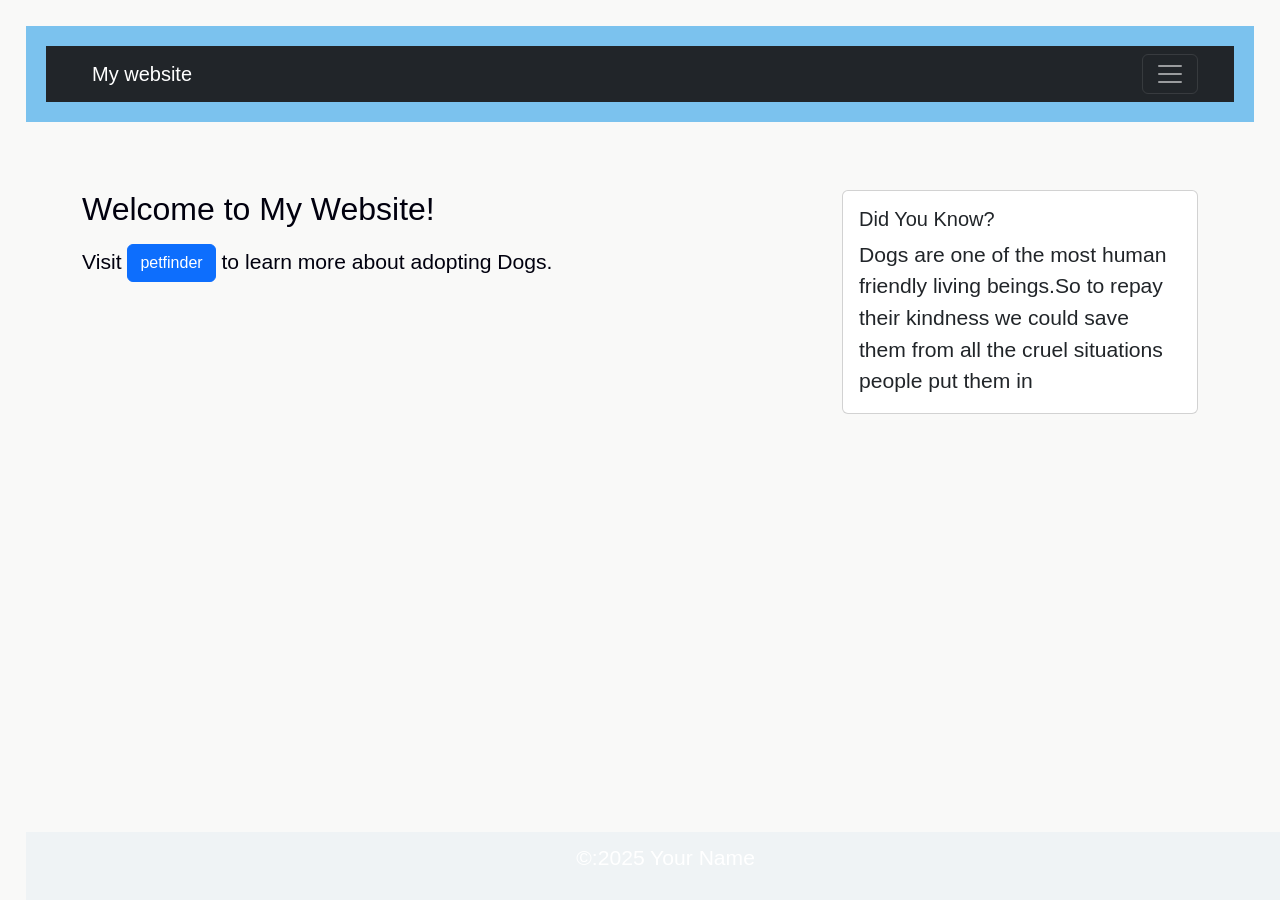
<file: index.html>
<!DOCTYPE html>
<html lang="en">
    <head>
        <meta charset="UTF-8">

        <meta name="viewport" content="width=device-width, initial-scale=1.0">

        <title>My First GitHub Page</title>
        <!-- Bootstrap CSS --> 

<link href="https://cdn.jsdelivr.net/npm/bootstrap@5.3.0/dist/css/bootstrap.min.css"
 rel="stylesheet"> 
<!--Custom CSS-->

        <link rel="stylesheet" href="style.css">
        <style>
           body {
            margin: 2%;
            background-image: url('https://khpet.com/cdn/shop/articles/petcot-place_1800x1350_crop_center.jpg?v=1596484280');
            background-size:cover;
            background-position: center;
            background-repeat: no-repeat;
            background-attachment: fixed;
            }
        </style>
    </head>
    <body>
        <header>
    <nav class="navbar navbar-expand-ig navbar-dark bg-dark">
<div class="container">
    <a class="navbar-brand" href="index.html">My website</a>
    <button class="navbar-toggler" type="button" data-bs-toggle="collapse" data-bs-target="#navbarNav"> 

                <span class="navbar-toggler-icon"></span> 

            </button> 

            <div class="collapse navbar-collapse" id="navbarNav"> 

                <ul class="navbar-nav"> 

                    <li class="nav-item"> 

                        <a class="nav-link" href="index.html">Home</a> 

                    </li> 

                    <li class="nav-item"> 

                        <a class="nav-link" href="about.html">About</a> 

                    </li> 

                    <li class="nav-item"> 

                        <a class="nav-link" href="contact.html">Contact</a> 

                    </li> 

                     <li class="nav-item"> 

                        <a class="nav-link" href="locations.html">Location</a>  
                </ul> 

            </div> 

        </div> 
    </nav>



        
        </header>

        <main class="container my-5">
            <div class="row"> 

        <div class="col-md-8"> 

                                      <h2>  Welcome to My Website!</h2> 



            <p class="mt-3">Visit <a href="https://www.petfinder.com/" class="btn btn-primary">petfinder</a> to learn more about adopting Dogs.</p> 

        </div> 

        <div class="col-md-4"> 

            <div class="card"> 

                <div class="card-body"> 

                    <h5 class="card-title">Did You Know?</h5> 

                    <p class="card-text">Dogs are one of the most human friendly living beings.So to repay their kindness we could save them from all the cruel situations people put them in </p> 

                </div> 

            </div> 

        </div> 

    </div>
    
    
        </main>

        <footer>
            <p>&copy:2025 Your Name</p>
        </footer>
        <!-- Bootstrap JS and dependencies --> 

<script src="https://cdn.jsdelivr.net/npm/@popperjs/core@2.11.6/dist/umd/popper.min.js"></script> 

<script src="https://cdn.jsdelivr.net/npm/bootstrap@5.3.0/dist/js/bootstrap.min.js"></script> 
    </body>
    </html>
</file>
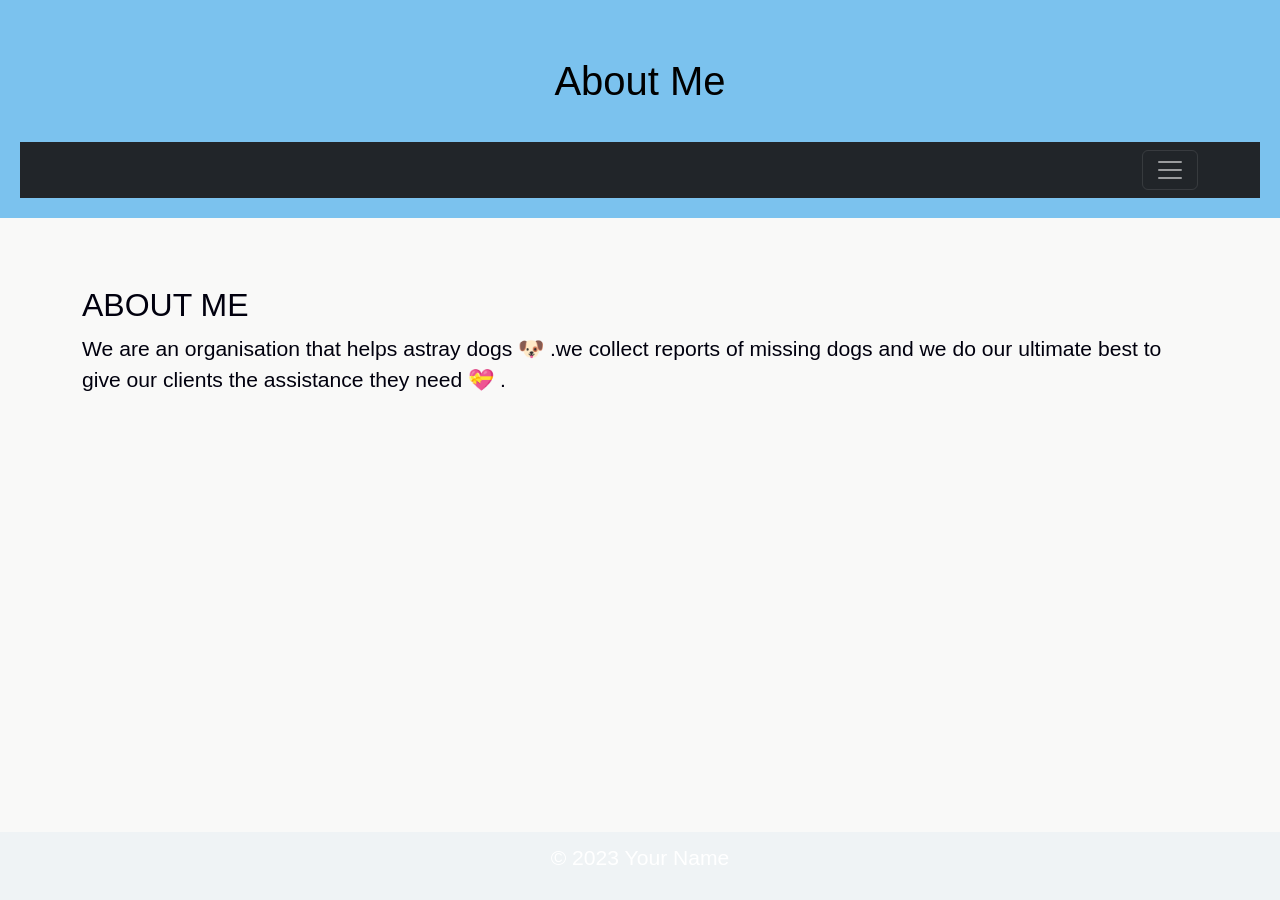
<file: about.html>
<!DOCTYPE html>
<html lang="en">

<head>

<meta charset="UTF-8">

<meta name="viewport" content="width=device-width, initial-scale=1.0">

<title>About Me</title><!-- Bootstrap CSS --> 

<link href="https://cdn.jsdelivr.net/npm/bootstrap@5.3.0/dist/css/bootstrap.min.css"
 rel="stylesheet"> 
<!--Custom CSS-->

<link rel="stylesheet" href="style.css">

</head>

<body>

<header>

<h1>About Me</h1>

 <nav class="navbar navbar-expand-ig navbar-dark bg-dark">
<div class="container">
    <a class="navbar-brand" href="about.html"></a>
    <button class="navbar-toggler" type="button" data-bs-toggle="collapse" data-bs-target="#navbarNav"> 

                <span class="navbar-toggler-icon"></span> 

            </button> 

            <div class="collapse navbar-collapse" id="navbarNav"> 

                <ul class="navbar-nav"> 

                    <li class="nav-item"> 

                        <a class="nav-link" href="index.html">Home</a> 

                    </li> 

                    <li class="nav-item"> 

                        <a class="nav-link" href="about.html">About</a> 

                    </li> 

                    <li class="nav-item"> 

                        <a class="nav-link" href="contact.html">Contact</a> 

                    </li> 
                        <li class="nav-item"> 

                        <a class="nav-link" href="locations.html">Location</a>  
                        </li>

                </ul> 

            </div> 

        </div> 
    </nav>

</header>
<main class="container my-5">
    <h2>ABOUT ME</h2>
    <p> We are an organisation that helps astray dogs 🐶 .we collect reports of missing dogs and we do our ultimate best to give our clients the assistance they need 💝 . </p>
    <p> </p>

</main>


<footer>

<p>&copy; 2023 Your Name</p>

</footer>   
 <!-- Bootstrap JS and dependencies --> 
<script src="https://cdn.jsdelivr.net/npm/bootstrap@5.3.0/dist/js/bootstrap.min.js"></script> 


</body>

</html>
</file>
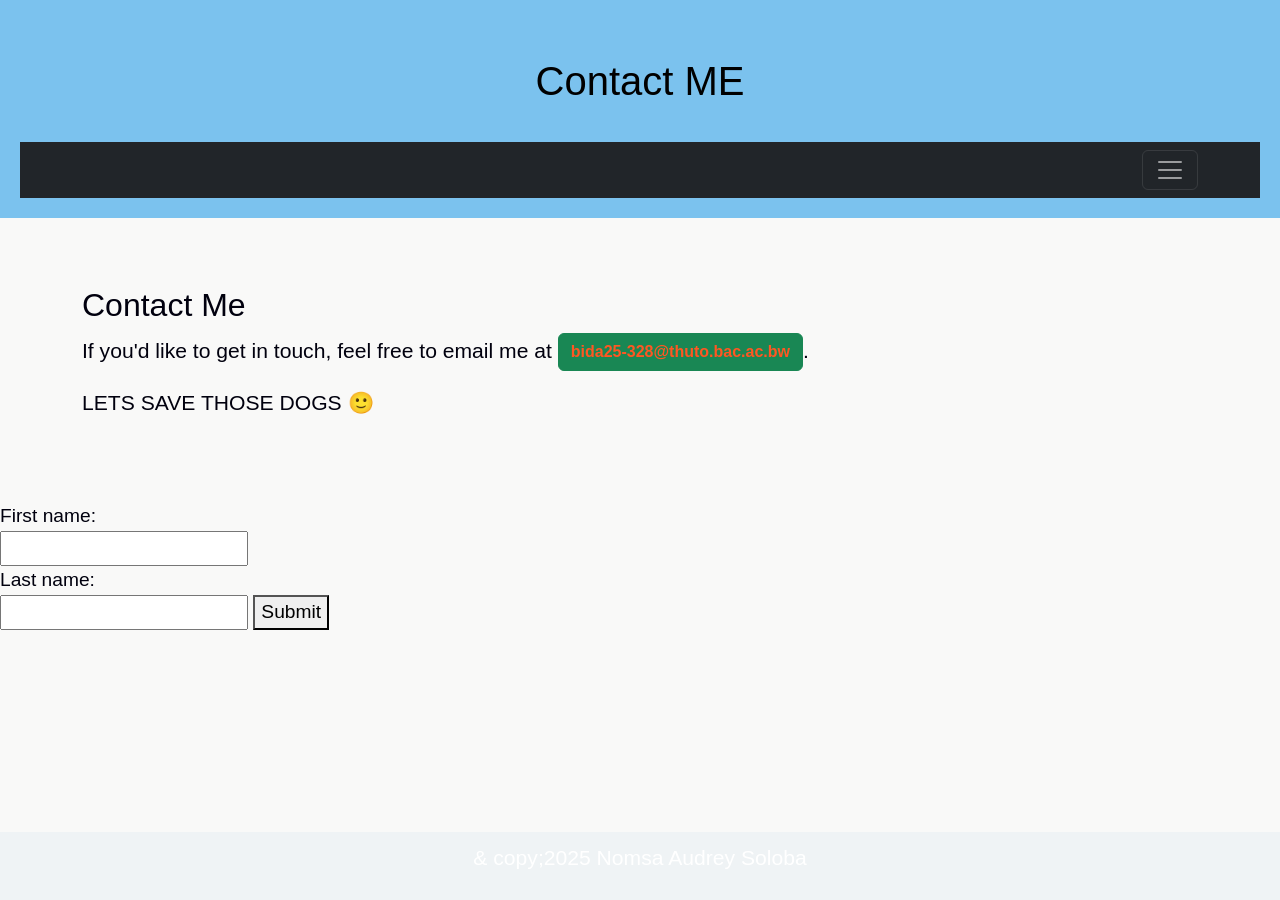
<file: contact.html>
<!DOCTYPE html>
<html lang="en">
    <head>
        <meta charset="UTF-8">
        <meta name="viewport" content="width=device-width, initial-scale=1.0">
        
        <title >Contact Me </title>
        <!-- Bootstrap CSS --> <link href="https://cdn.jsdelivr.net/npm/bootstrap@5.3.0/dist/css/bootstrap.min.css"
 rel="stylesheet"> 
<!--Custom CSS-->
        <link rel="stylesheet" href="style.css">
    </head>
    <body>
        <header>
            <h1>Contact ME </h1>
              <nav class="navbar navbar-expand-ig navbar-dark bg-dark">
         <div class="container">
    <a class="navbar-brand" href="contact.html"></a>
    <button class="navbar-toggler" type="button" data-bs-toggle="collapse" data-bs-target="#navbarNav"> 

                <span class="navbar-toggler-icon"></span> 

            </button> 

            <div class="collapse navbar-collapse" id="navbarNav"> 

                <ul class="navbar-nav"> 

                    <li class="nav-item"> 

                        <a class="nav-link" href="index.html">Home</a> 

                    </li> 

                    <li class="nav-item"> 

                        <a class="nav-link" href="about.html">About</a> 

                    </li> 

                    <li class="nav-item"> 

                        <a class="nav-link" href="contact.html">Contact</a> 

                    </li> 
                    <li class="nav-item"> 

                        <a class="nav-link" href="locations.html">Location</a>  
                    </li>

                </ul> 

            </div> 

        </div> 
    </nav>

        </header>
          
        <main class="container my-5">
            
            <h2>Contact Me </h2>
            <p>If you'd like to get in touch, feel free to email me at <a href="mailto:bida25-328@thuto.bac.ac.bw" class="btn btn-success">bida25-328@thuto.bac.ac.bw</a>.</p> 

            <p> LETS SAVE THOSE DOGS 🙂  </p>
            
        </main> 
        <form action="Thankyou.html">
  <label for="fname">First name:</label><br>
  <input type="text" id="fname" name="fname" required><br>
  <label for="lname">Last name:</label><br>
  <input type="text" id="lname" name="lname" required>
   <button type="submit">Submit</button>

</form>
        <footer>
            <p>& copy;2025 Nomsa Audrey Soloba</p>
        </footer>
        <!-- Bootstrap JS and dependencies -->
<script src="https://cdn.jsdelivr.net/npm/@popperjs/core@2.11.6/dist/umd/popper.min.js"></script> 
         <script src="https://cdn.jsdelivr.net/npm/bootstrap@5.3.0/dist/js/bootstrap.min.js"></script> 

    </body>
</html>
</file>
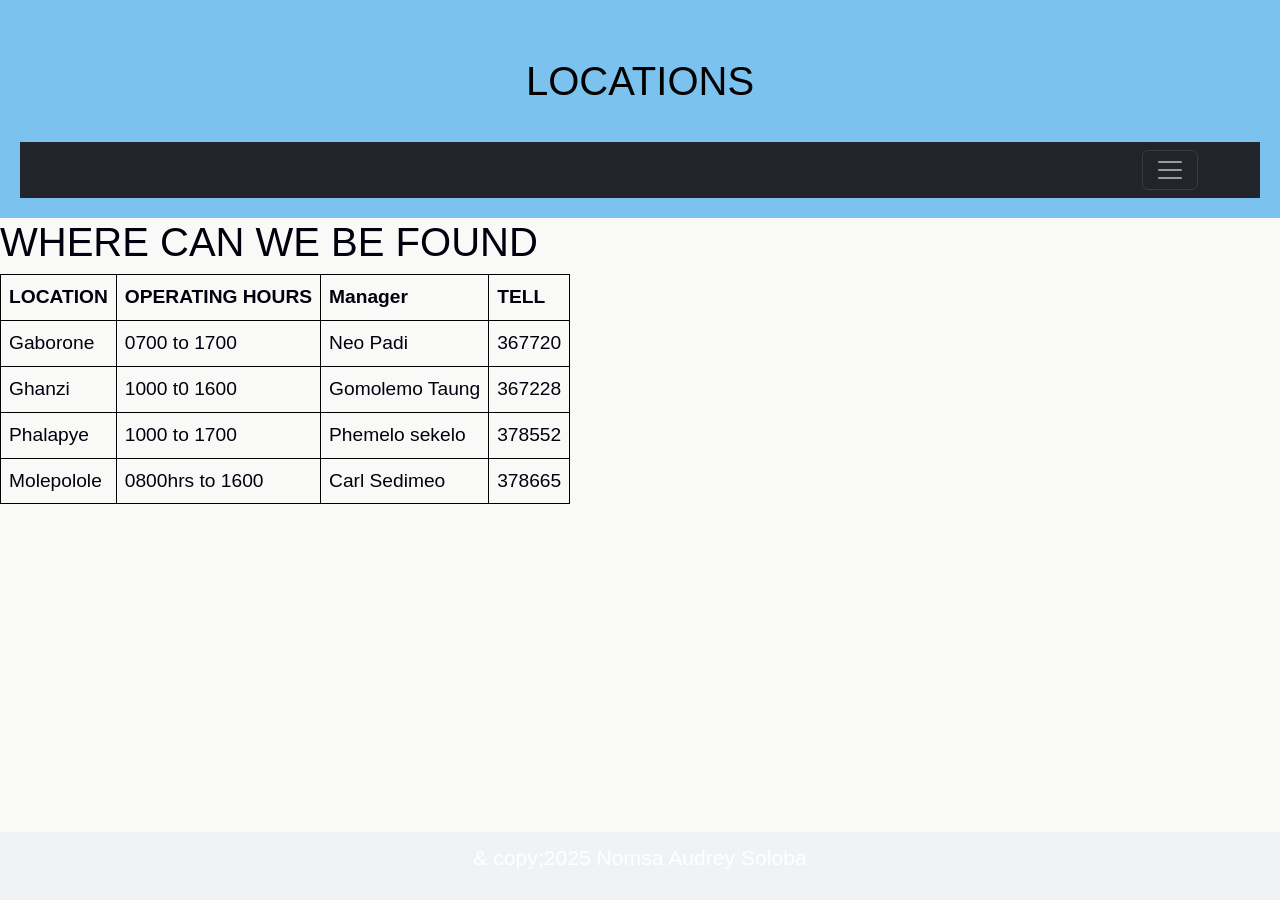
<file: locations.html>
<!DOCTYPE html>
<html lang="en">
    <head>
        <meta charset="UTF-8">
        <meta name="viewport" content="width=device-width, initial-scale=1.0">
        <title >location </title><!-- Bootstrap CSS --> 

<link href="https://cdn.jsdelivr.net/npm/bootstrap@5.3.0/dist/css/bootstrap.min.css"
 rel="stylesheet"> 
<!--Custom CSS-->

        <link rel="stylesheet" href="style.css">
    </head>
    <body>
        <header>
            <h1>LOCATIONS</h1>
    <nav class="navbar navbar-expand-ig navbar-dark bg-dark">
<div class="container">
    <a class="navbar-brand" href="locations.html"></a>
    <button class="navbar-toggler" type="button" data-bs-toggle="collapse" data-bs-target="#navbarNav"> 

                <span class="navbar-toggler-icon"></span> 

            </button> 

            <div class="collapse navbar-collapse" id="navbarNav"> 

                <ul class="navbar-nav"> 

                    <li class="nav-item"> 

                        <a class="nav-link" href="contact.html">Home</a> 

                    </li> 

                    <li class="nav-item"> 

                        <a class="nav-link" href="about.html">About</a> 

                    </li> 

                    <li class="nav-item"> 

                        <a class="nav-link" href="contact.html">Contact</a> 

                    </li> 
                    <li class="nav-item"> 

                        <a class="nav-link" href="locations.html">Location</a> 



                </ul> 

            </div> 

        </div> 
    </nav>



        
        </header>

        <H1>WHERE CAN WE BE FOUND </H1>
        <style>
table,th,td {
border: 1px solid black;
 border-collapse: collapse;
padding: 8px;
}
        </style>
                                                    <table > 
                                                        <tr>
                                                    <th>LOCATION</th>
                                                    <th>OPERATING HOURS</th>
                                                    <th>Manager</th>
                                                    <th>TELL</th>
                                                        </tr>
                                                             <tr>
                                                                <td>Gaborone</td> <td>0700 to 1700</td> <td>Neo Padi </td> <td> 367720</td> 
                                                             </tr>
                                                             <tr>
                                                                <td>Ghanzi</td>   <td>1000 t0 1600</td> <td>Gomolemo Taung</td> <td>367228</td> 
                                                             </tr>
                                                             <tr>
                                                                <td>Phalapye</td> <td>1000 to 1700</td>   <td>Phemelo sekelo </td>  <td>378552</td> 
                                                             </tr>
                                                             <td>Molepolole</td> <td>0800hrs to 1600 </td> <td> Carl Sedimeo</td> <td>378665</td>
                                                 </table>
                                       </main> 
        <footer>
            <p>& copy;2025 Nomsa Audrey Soloba</p>
        </footer>   
         <!-- Bootstrap JS and dependencies --> 
<script src="https://cdn.jsdelivr.net/npm/bootstrap@5.3.0/dist/js/bootstrap.min.js"></script> 

    </body>
</html>
</file>
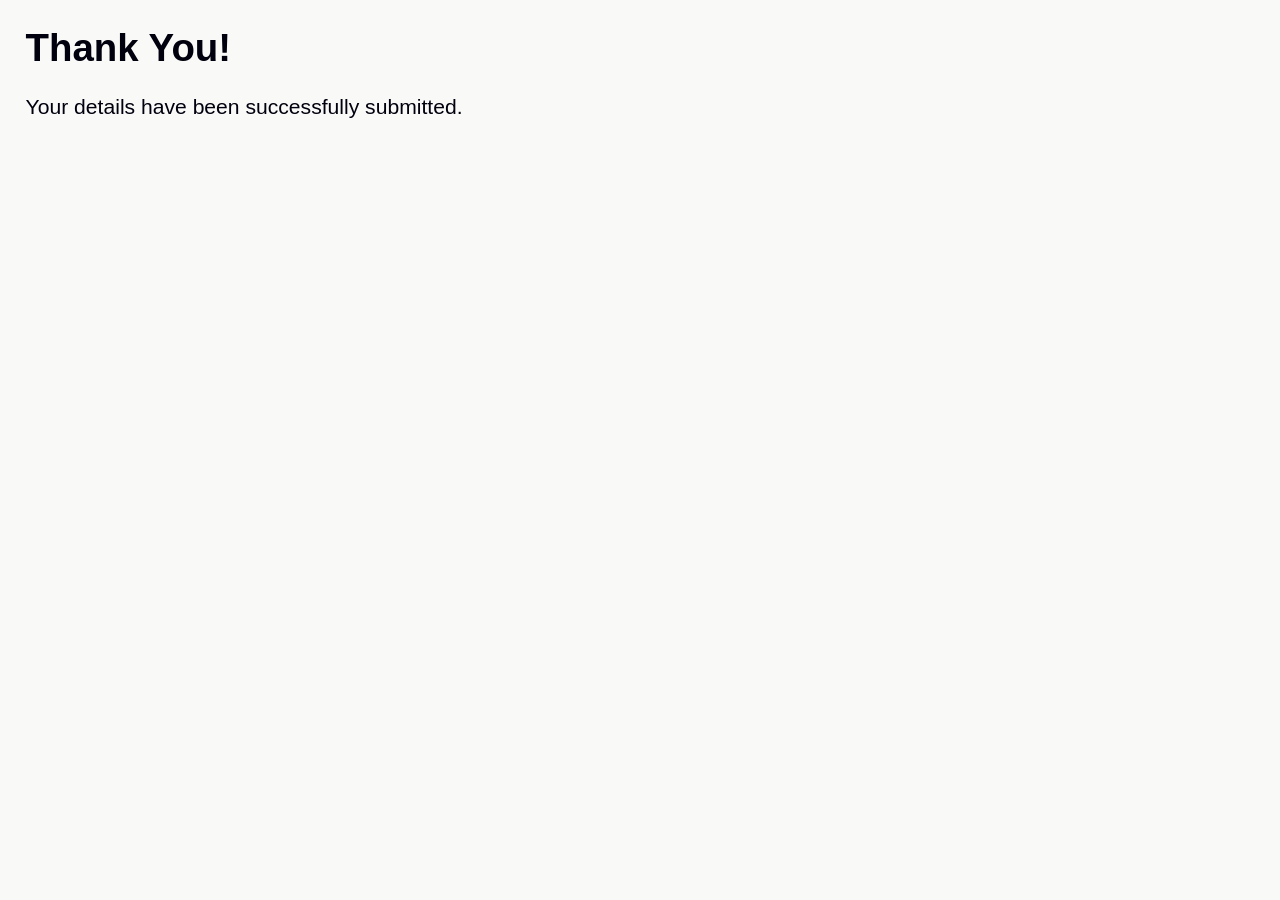
<file: Thankyou.html>
<!DOCTYPE html>
<html>
<head>
    <title>Thank You</title>
    <link rel="stylesheet" href="style.css">
        <style>
           body {
            margin: 2%;
            background-image: url('https://khpet.com/cdn/shop/articles/petcot-place_1800x1350_crop_center.jpg?v=1596484280');
            background-size:cover;
            background-position: center;
            background-repeat: no-repeat;
            background-attachment: fixed;
            }
        </style>

</head>
<body>


<h1>Thank You!</h1>
<style> 
    
</style>
<p>Your details have been successfully submitted.</p>

</body>
</html>
</file>
<file: style.css>
body {

font-family:Arial, sans-serif;
font-size: larger;
color: #01000e;

background-color: rgb(249, 249, 248);
background-image: url('');
background-size: cover;
            background-position: center;
        
            background-attachment: fixed;
}
header{
    background-color: #7bc2ee;
    color: rgb(10, 9, 15);
    padding: 20px;
    text-align: center;
    text-underline-position: below;
}
header h1{
    margin: 3%;
    text-underline-position: below;
    color: black;
    
}
header h2{
    margin: 5%;
}
 
nav a {

color: rgb(5, 44, 237);

text-decoration: none;

margin: 0 10px;
}
nav a:hover {

text-decoration: underline;

}main {

padding: 20px;

max-width: 800px;

margin: 0 auto;

}


main img {

max-width: 100%;

height: auto;

display: block;

margin: 20px 0;
}
footer {

background-color: #eff3f5;

color: white;

text-align: center;

padding: 10px;

position: fixed;

bottom: 0;

width: 100%;

}p {

font-size: 1.1em;

}


a {

color: #fb08ba;

text-decoration: none;

}


a:hover {

text-decoration: underline;
}img {

border: 5px solid #f7f0f9;

border-radius: 10px;
}
img {

border: 5px solid #f2f7f3;

border-radius: 10px;
}
main a[href^="mailto:"] {

color: #ff5722;

font-weight: bold;

}
</file>
